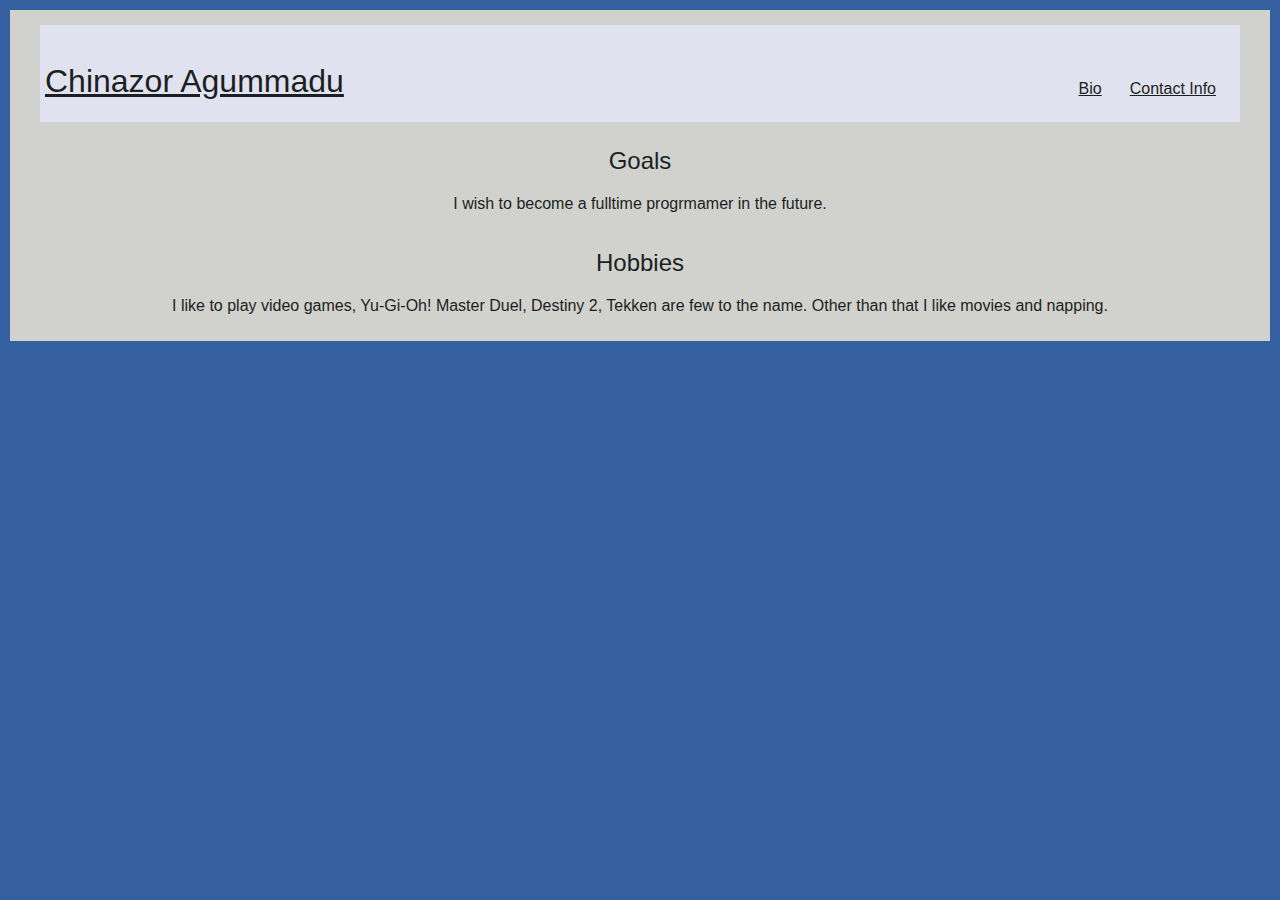
<file: index.html>
<!DOCTYPE html>
<html lang="en">
<head>
    <html>
<body style="background-color:rgb(209, 209, 205);">
</body>
</html>
    <meta charset="UTF-8" />
    <meta http-equiv="X-UA-Compatible" content="IE=edge" />
    <meta name="viewport" content="width=device-width, initial-scale=1.0" />
    <link rel="stylesheet" href="style.css" />
    <link rel="preconnect" href="https://fonts.gstatic.com" crossorigin>
    <link href="https://fonts.googleapis.com/css2?family=Montserrat:wght@200;300;500;600;700&display=swap" rel="stylesheet">
    <link rel="preconnect" href="https://fonts.gstatic.com" crossorigin>
    <link href="https://fonts.googleapis.com/css2?family=Open+Sans:wght@300&display=swap" rel="stylesheet"> 

    
<html>
<head>
    <Title>Biography</Title>
    <link href="style.css" rel="stylesheet">
</head>
<body>
    <div class="container">
        <div class="header">
            <h1><a href="index.html">Chinazor Agummadu</a></h1>
            <div class="nav">
                  <ul>
                    <li><a href="bio.html">Bio</a></li>
                    <li><a href="Project 1-1.html">Contact Info</a></li>
                  </ul>
                </div>
              </div>
        </div>


            <div class="features">
                <div class="container">
                    <div class="feat fl-left">
                        <h2>Goals</h2>
                        <p>I wish to become a fulltime progrmamer in the future.</p>
                    </div>
                    <div class="feat fl-left">
                        <h2>Hobbies</h2>
                        <p>I like to play video games, Yu-Gi-Oh! Master Duel, Destiny 2, Tekken are few to the name. Other than that I like movies and napping.</p>
                    </div>
                </div>
            </div>
</file>
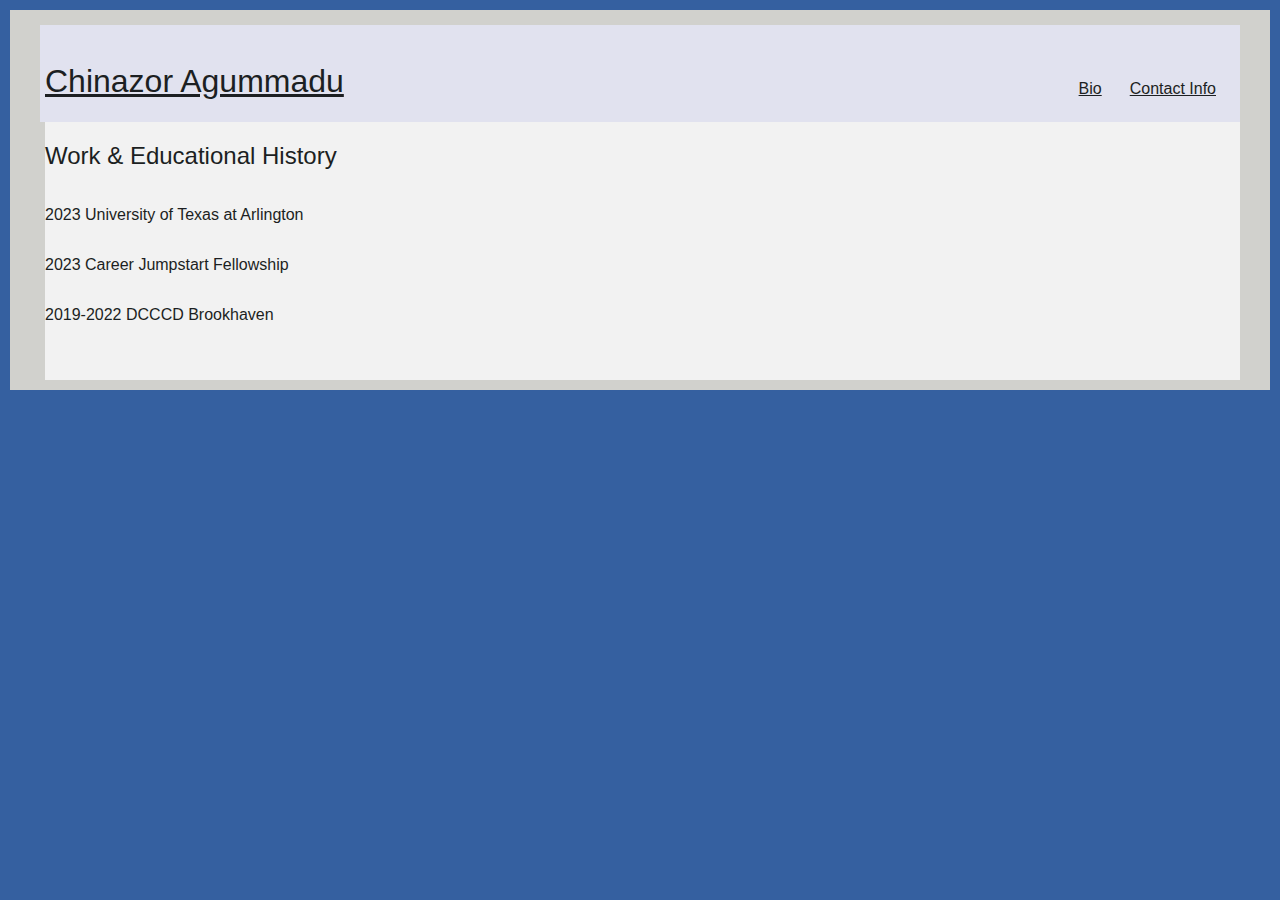
<file: bio.html>
<!DOCTYPE html>
<html lang="en">
<head>
    <html>
<body style="background-color:rgb(209, 209, 205);">
</body>
</html>
    <meta charset="UTF-8" />
    <meta http-equiv="X-UA-Compatible" content="IE=edge" />
    <meta name="viewport" content="width=device-width, initial-scale=1.0" />
    <link rel="stylesheet" href="style.css" />
    <link rel="preconnect" href="https://fonts.gstatic.com" crossorigin>
    <link href="https://fonts.googleapis.com/css2?family=Montserrat:wght@200;300;500;600;700&display=swap" rel="stylesheet">
    <link rel="preconnect" href="https://fonts.gstatic.com" crossorigin>
    <link href="https://fonts.googleapis.com/css2?family=Open+Sans:wght@300&display=swap" rel="stylesheet"> 

    
<html>
<head>
    <Title>Biography</Title>
    <link href="style.css" rel="stylesheet">
</head>
<body>
    <div class="container">
        <div class="header">
            <h1><a href="Project 1-1.html">Chinazor Agummadu</a></h1>
            <div class="nav">
                  <ul>
                    <li><a href="bio.html">Bio</a></li>
                    <li><a href="Project 1-1.html">Contact Info</a></li>
                  </ul>
                </div>
              </div>
        </div>

        <div class="bio">
            <h2>Work & Educational History</h2>
            <p>2023 University of Texas at Arlington </p>
            <p>2023 Career Jumpstart Fellowship</p>
            <p>2019-2022 DCCCD Brookhaven</p>
</file>
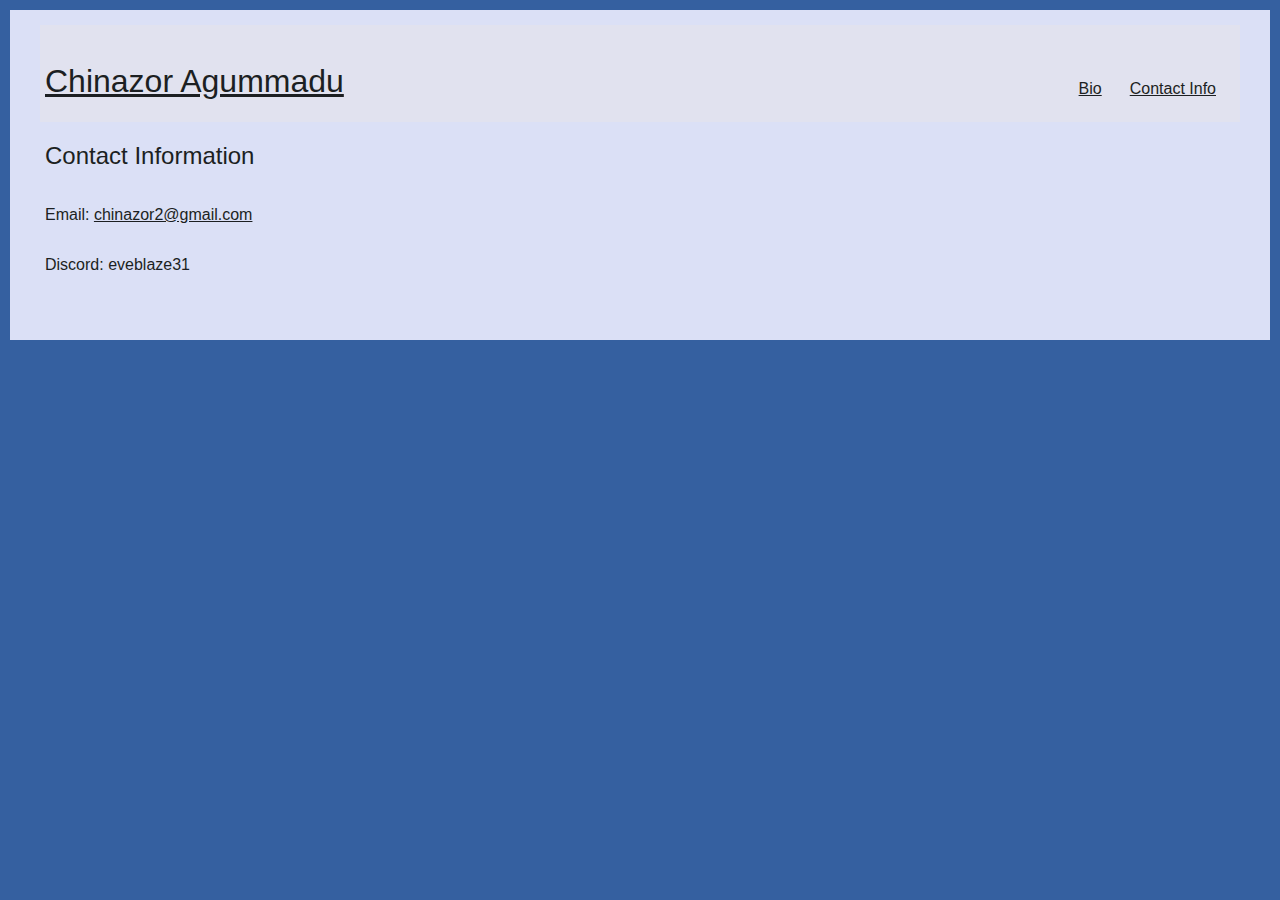
<file: Project 1-1.html>
<!DOCTYPE html>
<html lang="en">
<head>
    <html>
<body style="background-color:rgb(219, 224, 246);">
</body>
</html>
    <meta charset="UTF-8" />
    <meta http-equiv="X-UA-Compatible" content="IE=edge" />
    <meta name="viewport" content="width=device-width, initial-scale=1.0" />
    <link rel="stylesheet" href="style.css" />
    <link rel="preconnect" href="https://fonts.gstatic.com" crossorigin>
    <link href="https://fonts.googleapis.com/css2?family=Montserrat:wght@200;300;500;600;700&display=swap" rel="stylesheet">
    <link rel="preconnect" href="https://fonts.gstatic.com" crossorigin>
    <link href="https://fonts.googleapis.com/css2?family=Open+Sans:wght@300&display=swap" rel="stylesheet"> 

    
<html>
<head>
    <Title>Contact</Title>
    <link href="style.css" rel="stylesheet">
</head>
<body>
    <div class="container">
        <div class="header">
            <h1><a href="index.html">Chinazor Agummadu</a></h1>
            <div class="nav">
                  <ul>
                    <li><a href="bio.html">Bio</a></li>
                    <li><a href="Project 1-1.html">Contact Info</a></li>
                  </ul>
                </div>
              </div>
        </div>
    <div class="contact">
    <h2>Contact Information</h2>
    <p>Email: <a href="chinazor2@gmail.com">chinazor2@gmail.com</a></p>
    <p>Discord: eveblaze31</p>
</div>
</body>
</html>
</file>
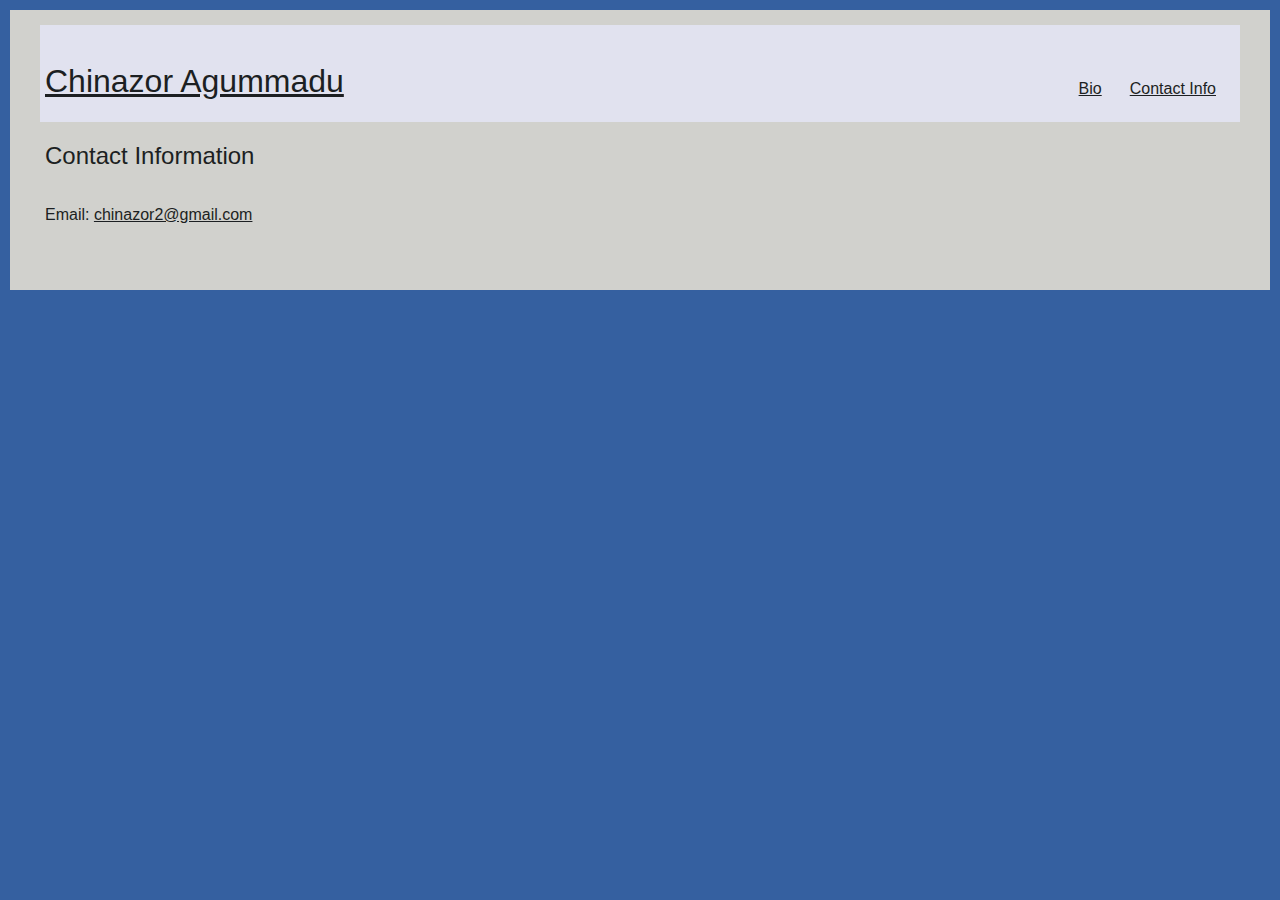
<file: Project 1.html>
<!DOCTYPE html>
<html lang="en">
<head>
    <html>
<body style="background-color:rgb(209, 209, 205);">
</body>
</html>
    <meta charset="UTF-8" />
    <meta http-equiv="X-UA-Compatible" content="IE=edge" />
    <meta name="viewport" content="width=device-width, initial-scale=1.0" />
    <link rel="stylesheet" href="style.css" />
    <link rel="preconnect" href="https://fonts.gstatic.com" crossorigin>
    <link href="https://fonts.googleapis.com/css2?family=Montserrat:wght@200;300;500;600;700&display=swap" rel="stylesheet">
    <link rel="preconnect" href="https://fonts.gstatic.com" crossorigin>
    <link href="https://fonts.googleapis.com/css2?family=Open+Sans:wght@300&display=swap" rel="stylesheet"> 

    
<html>
<head>
    <Title>Contact</Title>
    <link href="style.css" rel="stylesheet">
</head>
<body>
    <div class="container">
        <div class="header">
            <h1><a href="index.html">Chinazor Agummadu</a></h1>
            <div class="nav">
                  <ul>
                    <li><a href="bio.html">Bio</a></li>
                    <li><a href="Project 1-1.html">Contact Info</a></li>
                  </ul>
                </div>
              </div>
        </div>
    <div class="contact">
    <h2>Contact Information</h2>
    <p>Email: <a href="chinazor2@gmail.com">chinazor2@gmail.com</a></p>
</div>
</body>
</html>
</file>
<file: style.css>
html, body {
    margin: 0;
    padding: 10px;
    box-sizing: border-box;
    background-color: #3560a0;
  }

.header{
    top: 20;
    width: 100%;
    background-color: #e1e2ef;
    display: flex;
    justify-content: space-between;
    align-items: center;
    padding-bottom: 10px;
}

.container{
    display: flex;
    flex-direction: column;
    justify-content: center;
    align-items: center;
    text-align: center;
    margin: 5px 20px 0 20px;
}

.container .box{
    display:flex;
    flex-direction: row;
    justify-content: space-between;
}

.container .box .gallery{
    display: flex;
    flex-direction: column;
    width: 32.5%;
}
 
h1, h2, h3, h4, p, a {
    color: #1c1f22;
    font-family: 'Lato', sans-serif;
    font-weight: 400;
}

h1 {
    margin: 25px 10px 0 5px;
}
.nav {
    margin: 25px 10px 0 5px;
} 
.nav li{
    padding: 14px;
}

ul {
    list-style-type: none;
    margin: 8;
    padding: 0;
  }

  li {
    float: left;
    display: block;
}

a {
    display: inline-block;
}

/* 
.nav a:link {
    text-decoration: none;
}
.nav a:hover {
    text-decoration: underline;
    text-decoration-color: #084B83;
    text-decoration-thickness: 3px;
    text-underline-offset: 4px;
}
.nav a:active {
    text-decoration: underline;
    text-decoration-color: #084B83;
}

/* Selects spacing and alignment of content/text in the contact page */
  .contact{
    display:flex;
    flex-direction: column;
    justify-content: left;
    align-items: left;
    text-align: left;
    margin: 0px 20px 0 25px;
    padding-bottom: 40px;
  }

  .bio{
    display:flex;
    flex-direction: column;
    justify-content: left;
    align-items: left;
    text-align: left;
    margin: 0px 20px 0 25px;
    padding-bottom: 40px;
  }

.bio{
    min-height:157px;
    max-height: 258px;;
    background-color:#F2F2F2
}

.bio.image {
    float: left;
    width: 5%;
}
.bio.info {
    width: 0%;
    overflow:hidden
}
</file>
